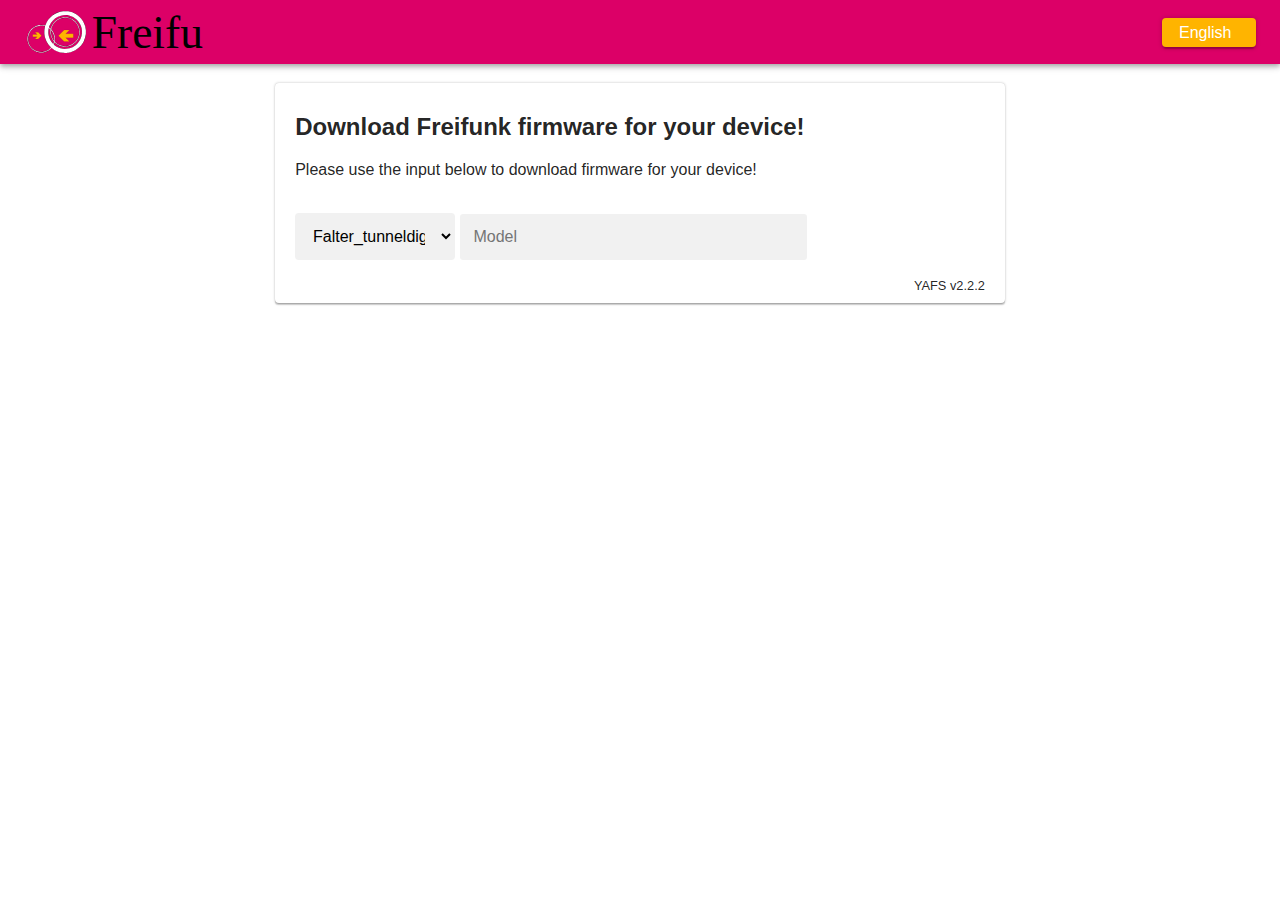
<file: index.html>
<!DOCTYPE html>

<html lang="en">
  <head>
    <meta charset="utf-8" />
    <title>OpenWrt Firmware Selector</title>
    <link rel="stylesheet" href="index.css" />
    <script src="i18n.js"></script>
    <script src="config.js"></script>
    <script src="index.js"></script>
  </head>
  <body onload="init()">
    <header>
      <div>
        <!--
		<h6 class="tr-title">OpenWrt Firmware Selector</h6>
-->
        <img src="Logo_Freifunk_generic.svg" height="50" alt="Logo" />
        <div style="flex-grow: 1"></div>

        <select id="language-selection" size="1">
          <option value="ca">Català</option>
          <option value="en">English</option>
          <option value="es">Español</option>
          <option value="de">Deutsch</option>
          <option value="fr">Français</option>
          <option value="it">Italiano</option>
          <option value="no">Norsk</option>
          <option value="pl">Polski</option>
          <option value="tr">Türkçe</option>
        </select>
      </div>
    </header>

    <div class="container">
      <div>
        <h2 class="tr-load">Download OpenWrt firmware for your device!</h2>
        <p class="tr-message">
          Please use the input below to download firmware for your device!
        </p>
        <br />

        <select id="versions" size="1"></select>
        <div id="models-autocomplete" class="autocomplete">
          <input
            id="models"
            type="text"
            placeholder="Model"
            spellcheck="false"
            autocapitalize="off"
          />
        </div>

        <br />
        <br />

        <div>
          <img id="buildspinner" src="spinner.gif" alt="Logo" />
          <div id="buildstatus"></div>
        </div>

        <div id="images">
          <div id="custom">
            <h3 class="tr-customize">Customize</h3>
            <div class="autocomplete">
              <textarea
                id="packages"
                spellcheck="false"
                autocapitalize="off"
              ></textarea>
            </div>
            <a href="javascript:build_asu_request()" class="custom-link">
              <span>&#9881;</span
              ><span class="tr-request-build">Request Build</span>
            </a>
          </div>

          <div>
            <h3 id="build-title" class="tr-version-build">Release Build</h3>
            <div>
              <span class="column tr-model">Model:</span>
              <span id="image-model"></span>
            </div>
            <div>
              <span class="column tr-target">Target:</span>
              <span id="image-target"></span>
            </div>
            <div>
              <span class="column tr-version">Version:</span>
              <span id="image-version"></span> (<span id="image-code"></span>)
            </div>
            <div>
              <span class="column tr-date">Date:</span>
              <span id="image-date"></span>
            </div>
          </div>

          <div id="download-links">
            <h3 id="downloads-title" class="tr-downloads">Downloads</h3>
          </div>

          <div>
            <span id="factory-help" class="download-help tr-factory-help"
              >Factory images are for flashing routers with OpenWrt for the
              first time using the web interface of the original firmware.</span
            >
            <span id="sysupgrade-help" class="download-help tr-sysupgrade-help"
              >Sysupgrade images are for flashing routers that already run
              OpenWrt. The image can be applied using the web interface or the
              console.</span
            >
            <span id="kernel-help" class="download-help tr-kernel-help"
              >Linux kernel as a separate image.</span
            >
            <span id="rootfs-help" class="download-help tr-rootfs-help"
              >Root file system as a separate image.</span
            >
            <span id="sdcard-help" class="download-help tr-sdcard-help"
              >Image that is meant to be flashed on an SD-Card.</span
            >
            <span id="tftp-help" class="download-help tr-tftp-help"
              >Image that can be applied using the TFTP meachnism of the
              bootloader</span
            >
            <span id="other-help" class="download-help tr-other-help"
              >Image of unknown purpose.</span
            >
          </div>
        </div>

        <div id="footer">
          <span
            ><a href="https://github.com/mwarning/yet-another-firmware-selector"
              >YAFS</a
            >
            v2.2.2</span
          >
        </div>
      </div>
    </div>
  </body>
</html>
</file>
<file: index.css>
@media (min-resolution: 200dpi), (max-width: 1000px) {
  .container {
    width: 100% !important;
  }
}

body {
  font-family: "Arial", sans-serif;
  margin: 0em;
}

a {
  color: inherit;
}

#models-autocomplete {
  width: 20em;
  display: inline-block;
}

.autocomplete {
  position: relative;
}

.autocomplete > input {
  border: 0.06em solid transparent;
  background-color: #f1f1f1;
  padding: 0.8em;
  width: 100%;
  border-radius: 0.2em;
  font-size: inherit;
}

.autocomplete-items {
  position: absolute;
  border: 0.1em solid #d4d4d4;
  border-bottom: none;
  font-size: inherit;
  border-top: none;
  z-index: 99;
  /*position the autocomplete items to be the same width as the container:*/
  top: 100%;
  left: 0;
  right: 0;
}

.autocomplete-items div {
  padding: 0.8em;
  cursor: pointer;
  background-color: #fff; 
  border-bottom: 0.1em solid #d4d4d4;
}

/*when hovering an item:*/
.autocomplete-items div:hover {
  background-color: #e9e9e9; 
}

/*when navigating through the items using the arrow keys:*/
.autocomplete-active {
  background-color: DodgerBlue !important; 
  color: #ffffff; 
}

header {
  font-weight: 500;
  width: 100%;
  z-index: 1100;
  box-shadow: 0em 0.125em 0.25em -0.06em rgba(0,0,0,0.2),0em 0.25em 0.3em 0em rgba(0,0,0,0.14),0em 0.06em 0.625em 0em rgba(0,0,0,0.12);
  background-color: #dc0067;
}

h6 {
  margin: 0;
  font-size: 1.25rem;
  font-weight: 500;
  line-height: 1.6;
  letter-spacing: 0.0075em;
}

header > div {
  padding-left: 1.5em;
  padding-right: 1.5em;
  min-height: 4em;

  display: flex;
  position: relative;
  align-items: center;
  color: #fff;
}

.container {
  padding-left: 1.2em;
  padding-right: 1.2em;
  width: 60%;
  box-sizing: border-box;
  margin-top: 1.2em;
  margin-right: auto;
  margin-left: auto;
}

.container > div {
  padding: 0.625em 20px;
  text-align: left;
  box-shadow: 0em 0.06em 0.19em 0em rgba(0,0,0,0.2),0em 0.06em 0.06em 0em rgba(0,0,0,0.14),0em 0.125em 0.06em -0.06em rgba(0,0,0,0.12);
  border-radius: 0.25em;
  color: rgba(0, 0, 0, 0.87);
  transition: box-shadow 300ms cubic-bezier(0.4, 0, 0.2, 1) 0ms;
  background-color: #fff;
}

#versions {
  border: 0.06em solid transparent;
  background-color: #f1f1f1;
  padding: 0.8em;
  width: 10em;
  border-radius: 0.25em;
  font-size: inherit;
}

#language-selection {
  color: #fff;
  background-color: #ffb400;
  box-shadow: 0em 0.06em 0.3em 0em rgba(0,0,0,0.2),0em 0.125em 0.125em 0em rgba(0,0,0,0.14),0em 0.19em 0.06em -0.125em
  rgba(0,0,0,0.12);
  padding: 6px 16px;
  border-radius: 0.25em;
  border: 0;
  font-size: inherit;

  /* hide arrow */
  -webkit-appearance: none;
  -moz-appearance: none;
  text-indent: 0.06em;
  text-overflow: '';
}

.download-link {
  text-decoration: none;
  border-radius: 0.2em;
  padding: 0.8em;
  margin: 0.2em;
  font-size: inherit;
  cursor: pointer;
  letter-spacing: 0.05em;
  display: inline-flex;
  align-items: center;
  box-shadow: 0em 0.06em 0.3em 0em rgba(0,0,0,0.2),0em 0.125em 0.125em 0em rgba(0,0,0,0.14),0em 0.19em 0.06em -0.125em rgba(0,0,0,0.12);
  color: #fff;
  background-color: #dc0067;
}

.download-link:hover {
  background-color: #ffb400
}

.download-link :first-child {
  width: 30px;
  margin-right: 15px;
  margin-top: -0.125em;
  content: url("data:image/svg+xml,%3Csvg xmlns='http://www.w3.org/2000/svg' viewBox='0 0 24 24'%3E%3Cpath d='M19.35 10.04C18.67 6.59 15.64 4 12 4 9.11 4 6.6 5.64 5.35 8.04 2.34 8.36 0 10.91 0 14c0 3.31 2.69 6 6 6h13c2.76 0 5-2.24 5-5 0-2.64-2.05-4.78-4.65-4.96zM17 13l-5 5-5-5h3V9h4v4h3z' fill='%23fff'%3E%3C/path%3E%3Cpath d='M0 0h24v24H0z' fill='none'/%3E%3C/svg%3E");
}

#images .column {
  width: 5em;
  display: inline-block;
  line-height: 1.5;
}

#images {
  display: none;
}

#images > div {
  padding-top: 20px;
}

#image-model {
  font-weight: bold;
}

#custom {
  display: none;
}

#custom textarea {
  width: 30em;
  height: 10em;
  font-size: 1.5em;
  display: block;
}

#custom a :first-child {
  margin-right: 0.625em;
  margin-top: 0em;
  font-size: 1.6em;
}

#custom a {
  text-decoration: none;
  border-radius: 0.25em;
  padding: 0.6em;
  margin: 0.3em;
  font-size: inherit;
  cursor: pointer;
  letter-spacing: 0.05em;
  display: inline-flex;
  align-items: center;
  box-shadow: 0em 0.06em 0.3em 0em rgba(0,0,0,0.2),0em 0.125em 0.125em 0em rgba(0,0,0,0.14),0em 0.19em 0.06em -0.125em rgba(0,0,0,0.12);
  color: #fff;
  background-color: #00A3E1;
}

.download-help {
  display: none;
}

#buildspinner {
  float: left;
  height: 2.5em;
  padding-right: 0.75em;
  display: none;
}

#buildstatus {
  padding: 1em 0;
  display: none;
}

#footer {
  font-size: 0.8em;
  text-align: right;
}

#footer a {
  text-decoration: none;
}
</file>
